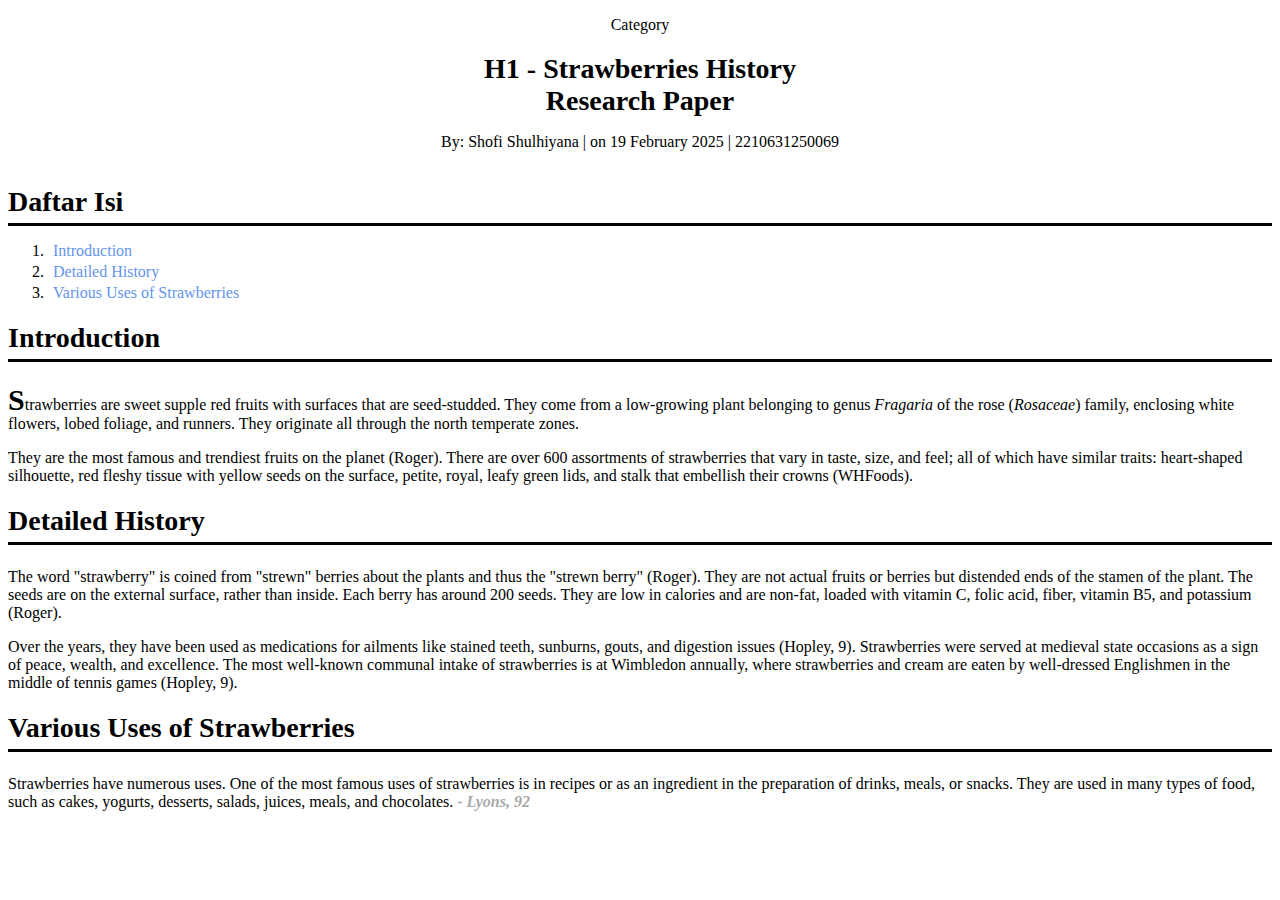
<file: Tugas/Tugas1/TugasPertemuan1.html>
<!DOCTYPE html>
<html lang="en">
<head>
    <meta charset="UTF-8">
    <meta name="viewport" content="width=device-width, initial-scale=1.0">
    <title>Tugas Pertemuan 1 PBW</title>
    <link rel="stylesheet" href="style.css"> <!-- Perbaiki path -->
</head>
<body>

    <p class="category">Category</p>
    <h1>H1 - Strawberries History <br><span class="Subtitle">Research Paper</span></h1>
    <p class="author">By: Shofi Shulhiyana | on 19 February 2025 | 2210631250069</p>

    <h2 class="daftarisi">Daftar Isi</h2>
    <ol>
        <li>Introduction</li>
        <li>Detailed History</li>
        <li>Various Uses of Strawberries</li>
    </ol>

    <h2>Introduction</h2>
    <p class="paragraf1">
        Strawberries are sweet supple red fruits with surfaces that are seed-studded. They come from a 
        low-growing plant belonging to genus <i>Fragaria</i> of the rose (<i>Rosaceae</i>) family, enclosing white 
        flowers, lobed foliage, and runners. They originate all through the north temperate zones.
    </p>

    <p>
        They are the most famous and trendiest fruits on the planet (Roger). There are over 600 assortments 
        of strawberries that vary in taste, size, and feel; all of which have similar traits: heart-shaped 
        silhouette, red fleshy tissue with yellow seeds on the surface, petite, royal, leafy green lids, and 
        stalk that embellish their crowns (WHFoods).
    </p>

    <h2>Detailed History</h2>
    <p class="paragraf2">
        The word "strawberry" is coined from "strewn" berries about the plants and thus the "strewn berry" (Roger).
        They are not actual fruits or berries but distended ends of the stamen of the plant. The seeds are on the 
        external surface, rather than inside. Each berry has around 200 seeds. They are low in calories and are 
        non-fat, loaded with vitamin C, folic acid, fiber, vitamin B5, and potassium (Roger).
    </p>

    <p>
        Over the years, they have been used as medications for ailments like stained teeth, sunburns, gouts, and 
        digestion issues (Hopley, 9). Strawberries were served at medieval state occasions as a sign of peace, 
        wealth, and excellence. The most well-known communal intake of strawberries is at Wimbledon annually, 
        where strawberries and cream are eaten by well-dressed Englishmen in the middle of tennis games (Hopley, 9).
    </p>

    <h2>Various Uses of Strawberries</h2>
    <p class="paragraf3">
        Strawberries have numerous uses. One of the most famous uses of strawberries is in recipes or as an 
        ingredient in the preparation of drinks, meals, or snacks. They are used in many types of food, such as 
        cakes, yogurts, desserts, salads, juices, meals, and chocolates.
        <cite class="sitasi">- Lyons, 92</cite>
    </p>

</body>
</html>
</file>
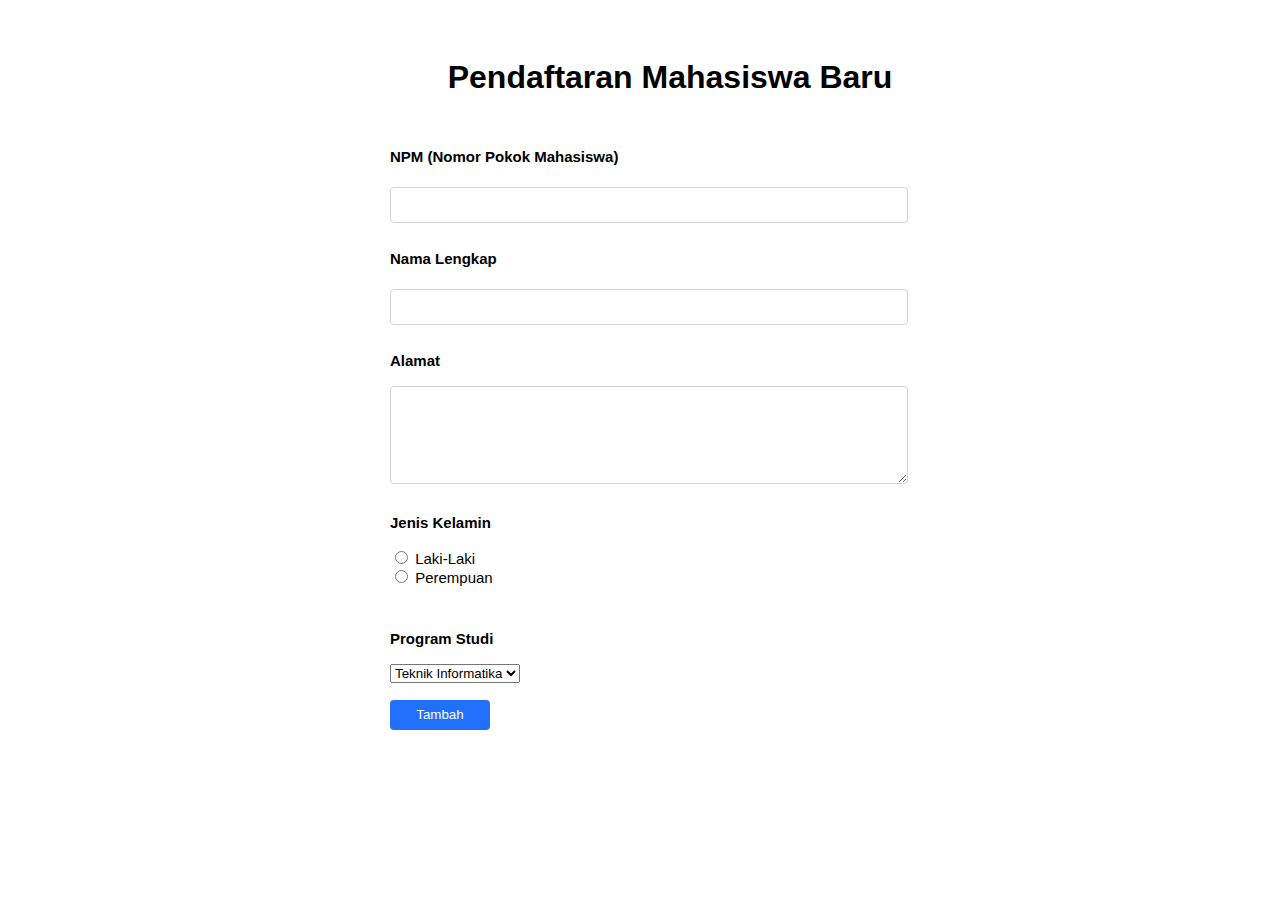
<file: Tugas/Tugas2/Nomor1.html>
<!DOCTYPE html>
<html lang="id"> 
<head> 
    <meta charset="UTF-8"> 
    <meta name="viewport" content="width=device-width, initial-scale=1.0"> 
    <title>1-Tugas PBW</title> 
    <style>
        body {
            font-family:'Segoe UI', Tahoma, Geneva, Verdana, sans-serif;
            background-color: #ffffff;
            padding:30px;
        }

        .judul {
            margin-left: 60px;
            text-align: center;
        }

        form {
            max-width: 500px;
            margin: auto;
            padding: 20px;
            background: white;
            border-radius: 10px;
            font-size: 15px;
        }

        label {
            display: block;
            margin-top: 10px;
            font-weight: bold;
        }

        .kolom-input {
            width: 100%;
            padding: 8px;
            margin-top: 5px;
            border-radius: 4px;
            border: 1px solid lightgray;
            font-family: 'Segoe UI', Tahoma, Geneva, Verdana, sans-serif;
            font-size: medium;
        }

        .kolom-alamat {
            width: 100%;
            height: 80px;
            border-radius: 4px;
            border: 1px solid lightgray;
            font-family: Calibri, sans-serif;
            padding: 8px;
        }

        input[type="radio"]:checked {
            background-color: rgb(33, 112, 249);
            border: 2px solid rgb(33, 112, 249);
        }

        input[type="radio"]:hover {
            border-color: rgb(33, 112, 249);
        }

        .submit-button {
            color: white;
            width: 100px;
            border-radius: 4px;
            background-color: rgb(33, 112, 249);
            height: 30px;
            border: none;
            font-family: Calibri, sans-serif;
            cursor: pointer;
        }

        .submit-button:hover {
            background-color: rgb(24, 90, 200);
        }
    </style>
</head> 

<body> 
    <h1 class="judul">Pendaftaran Mahasiswa Baru</h1> 

    <form action="#" method="POST"> 
        <label for="npm">NPM (Nomor Pokok Mahasiswa)</label><br> 
        <input type="number" id="npm" name="npm" class="kolom-input"> 
        <br><br> 
         
        <label for="nama">Nama Lengkap</label><br> 
        <input type="text" id="nama" name="nama" class="kolom-input"> 
        <br><br> 

        <label for="alamat">Alamat</label><br> 
        <textarea id="alamat" name="alamat" class="kolom-alamat"></textarea> 
        <br><br> 

        <label>Jenis Kelamin</label> <br>
        <div class="jk">
        <input type="radio" id="laki-laki" name="jk" value="Laki-Laki"> Laki-Laki <br>
        <input type="radio" id="perempuan" name="jk" value="Perempuan"> Perempuan
        </div>
        <br><br> 

        <label for="prodi">Program Studi</label><br> 
        <select id="prodi" name="prodi" class="prodi"> 
            <option value="Teknik Informatika">Teknik Informatika</option> 
            <option value="Sistem Informasi">Sistem Informasi</option> 
        </select> 
        <br><br> 

        <input type="submit" value="Tambah" class="submit-button"> 
    </form> 
</body> 
</html>
</file>
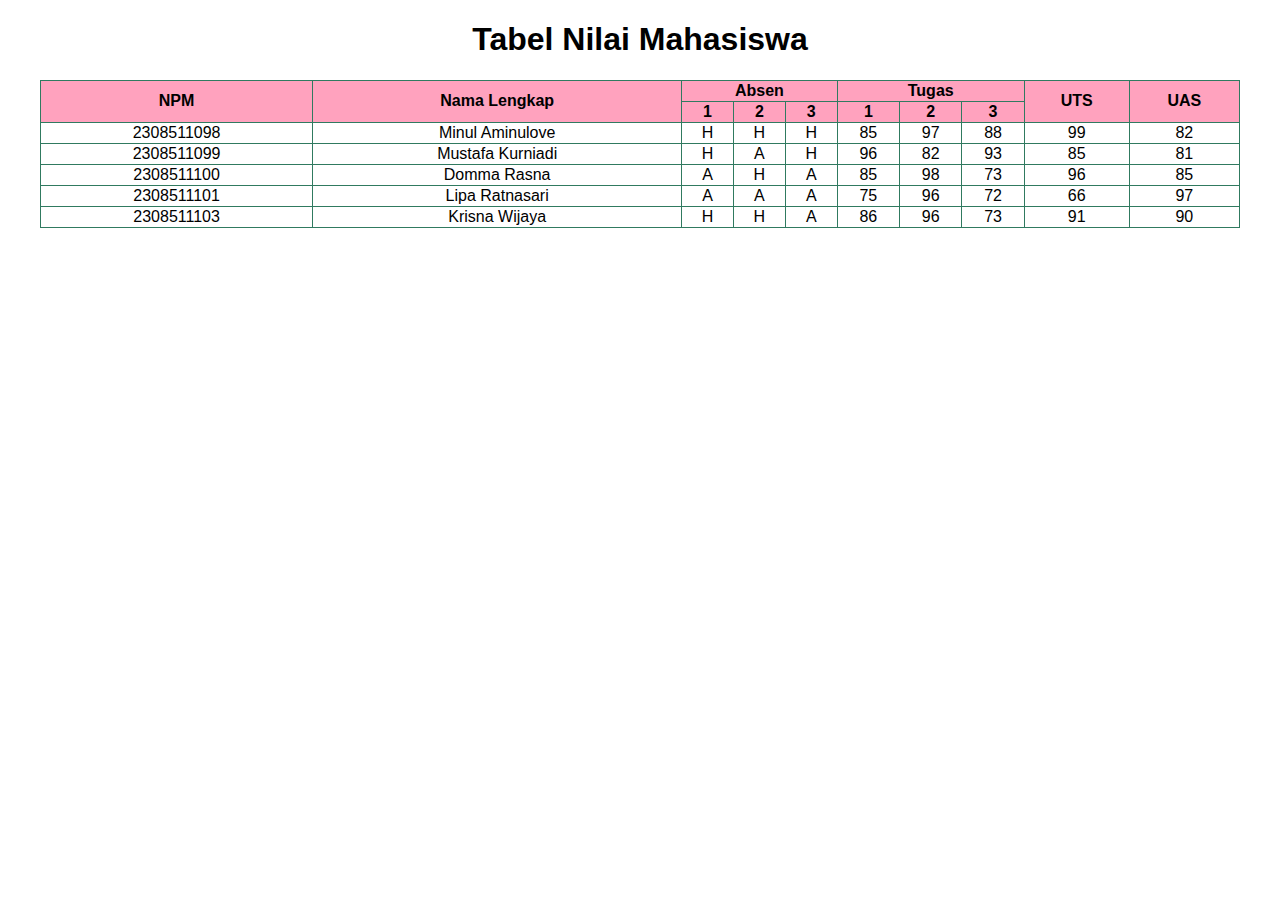
<file: Tugas/Tugas2/Nomor2.html>
<!-- 5 baris, 10 kolom -->

<!DOCTYPE html>
<html lang="en">
<head>
    <meta charset="UTF-8">
    <meta name="viewport" content="width=device-width, initial-scale=1.0">
    <title>2-Tugas PBW</title>

    <style>
        body {
            font-family: 'Gill Sans', 'Gill Sans MT', Calibri, 'Trebuchet MS', sans-serif ;
        }

        h1{
            text-align: center;
        }

        th {
            background-color: rgb(255, 162, 190);
        }

        table {
            text-align: center;
            border-collapse: collapse ;
            border-color: rgb(48, 122, 96);  
            margin: auto;
        }
    </style>

</head>
<body>
    <h1>Tabel Nilai Mahasiswa</h1>
    <table border="1" width="1200">
        <tr>
            <th rowspan="2"> NPM</th>
            <th rowspan="2"> Nama Lengkap</th>
            <th colspan="3"> Absen</th>
            <th colspan="3"> Tugas </th>
            <th rowspan="2"> UTS </th>
            <th rowspan="2"> UAS </th>
        </tr>

        <tr>
            <th>1</th>
            <th>2</th>
            <th>3</th>

            <th>1</th>
            <th>2</th>
            <th>3</th>
        </tr>


        <tr>
            <td>2308511098</td>
            <td>Minul Aminulove</td>
            <td>H </td>
            <td>H </td>
            <td>H</td>
            <td>85 </td>
            <td>97 </td>
            <td>88 </td>
            <td>99 </td>
            <td>82 </td>
        </tr>

        <tr>
            <td>2308511099</td>
            <td>Mustafa Kurniadi</td>
            <td>H </td>
            <td>A </td>
            <td>H </td>
            <td>96 </td>
            <td>82 </td>
            <td>93 </td>
            <td>85 </td>
            <td>81 </td>
        </tr>

        <tr>
            <td>2308511100</td>
            <td>Domma Rasna </td>
            <td>A</td>
            <td>H </td>
            <td>A </td>
            <td>85 </td>
            <td>98 </td>
            <td>73 </td>
            <td>96</td>
            <td>85 </td>
        </tr>

        <tr>
            <td>2308511101</td>
            <td>Lipa Ratnasari </td>
            <td>A </td>
            <td>A </td>
            <td>A</td>
            <td>75 </td>
            <td>96 </td>
            <td>72 </td>
            <td>66 </td>
            <td>97 </td>            
        </tr>

        <tr>
            <td>2308511103</td>
            <td>Krisna Wijaya </td>
            <td>H </td>
            <td>H </td>
            <td>A </td>
            <td>86 </td>
            <td>96 </td>
            <td>73 </td>
            <td>91 </td>
            <td>90 </td>            
        </tr>

        

    </table>
</body>
</html>
</file>
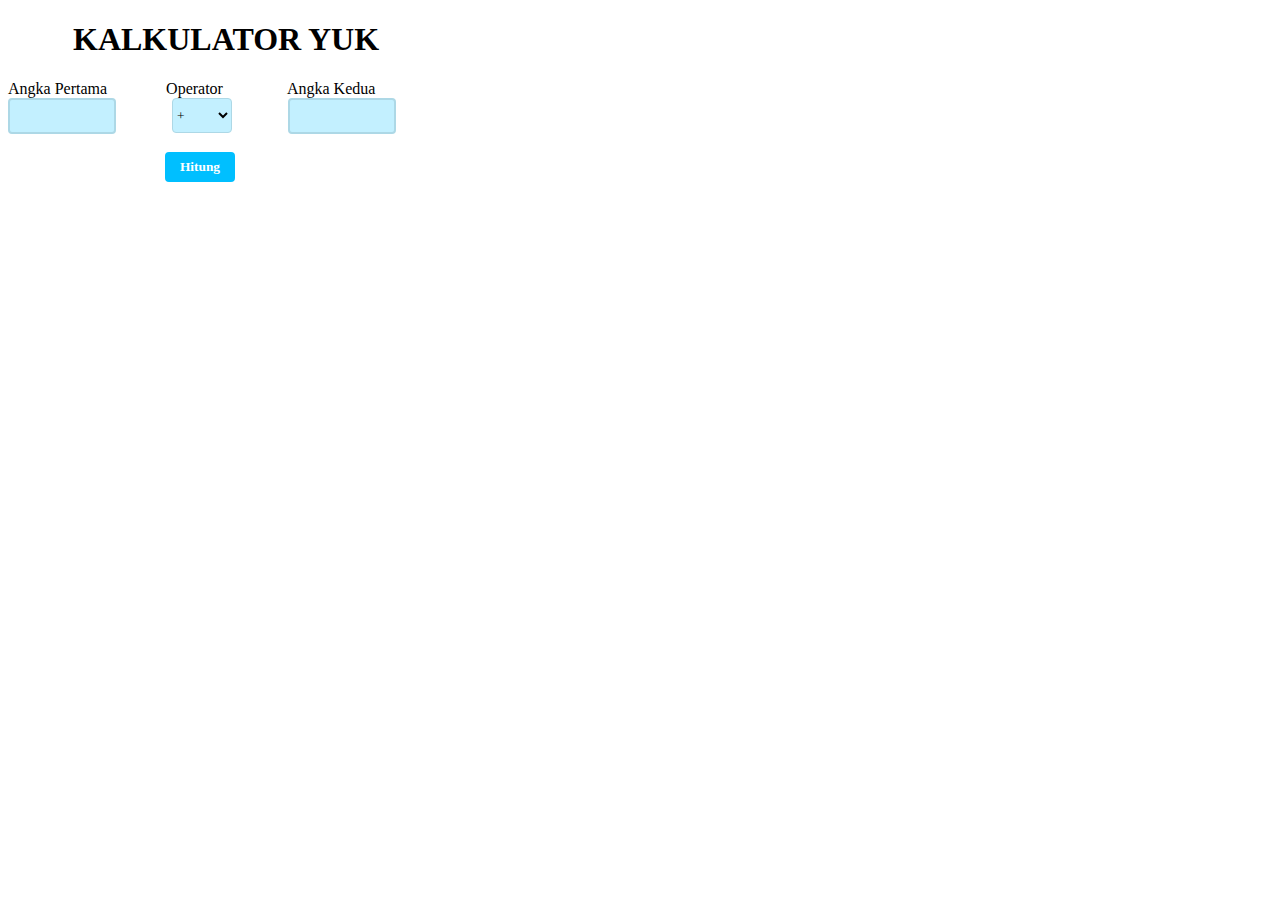
<file: Tugas/Tugas3/kalkulator.html>
<!DOCTYPE html>
<html lang="en">
<head>
    <meta charset="UTF-8">
    <meta name="viewport" content="width=device-width, initial-scale=1.0">
    <title>Tugas Pertemuan 3 - Kalkulator</title>
</head>

<style>
    body {
        font-family: Sylfaen;
    }
</style>
<body>
    <h1 style="font-family: Sylfaen; margin-left: 65px;">KALKULATOR YUK</h1>

    <form id="calculatorForm">
        <label for="angka1">Angka Pertama</label>
        <label for="operator" style="margin-left: 55px;">Operator</label>
        <label for="angka2" style="margin-left: 60px;">Angka Kedua</label>
        <br>
        <input type="number" name="angka1" id="angka1" style="width:100px; border-radius:4px; -moz-border-radius:4px; border-color:lightblue; background-color: rgb(195, 240, 255); height:30px; border-style:solid; font-family:Sylfaen;">
            <select name="operator" id="operator" style="width:60px; border-radius:4px; -moz-border-radius:4px; border-color:lightblue; background-color: rgb(195, 240, 255); height:35px; border-style:solid; font-family:Sylfaen; margin-left: 52px;">
                <option value="+">+</option>
                <option value="-">-</option>
                <option value="*">*</option>
                <option value="/">/</option>
            </select>
        <input type="number" name="angka2" id="angka2" style="width:100px; border-radius:4px; -moz-border-radius:4px; border-color:lightblue; background-color: rgb(195, 240, 255); height:30px; border-style:solid; font-family:Sylfaen; margin-left: 52px;">

        <br><br>

        <input type="button" onclick="calculate()" value="Hitung" style="color:white; font-weight:bold; width:70px; border-radius:4px; -moz-border-radius:4px; background-color:rgb(0, 191, 255); height:30px; border-style:solid; border-color: rgb(0, 191, 255); font-family:Sylfaen; margin-left: 157px"></input>

    </form>

    <div id="result"></div>

    <script src="kalkulator.js"></script>
</body>
</html>
</file>
<file: Tugas/Tugas1/style.css>
/* CSS untuk kategori, judul, dan penulis */
.category, h1, .author {
    text-align: center;
}

/* Judul utama */
h1 {
    font-size: 28px;
    font-weight: bold;
    margin-bottom: 5px;
}

/* Daftar Isi */
.daftarisi {
    margin-top: 35px;
    margin-bottom: 0px;
}

/* Warna marker daftar isi */
ol li::marker {
    color: black;
}

/* Memberi warna pada daftar isi */
ol li {
    color: cornflowerblue;
    padding-left: 5px;
    margin-top: 3px;
}

/* Huruf pertama paragraf pertama */
.paragraf1::first-letter {
    font-size: 30px;
    font-weight: bold;
    color: black;
    line-height: 1;

}

/* Perbaikan margin dan padding */
.paragraf2, .paragraf3 {
    margin-top: 0;
    padding-top: 0;
}

/* Sitasi */
.sitasi {
    font-weight: bold;
    color: darkgrey;
    margin-top: 5px;
}

/* memberikan garis pembatas */
h2 {
    font-family: 'Merriweather', serif;
    font-size: 28px;
    border-bottom: 3px solid #000000; 
    padding-bottom: 5px;
    margin-top: 20px;
}
</file>
